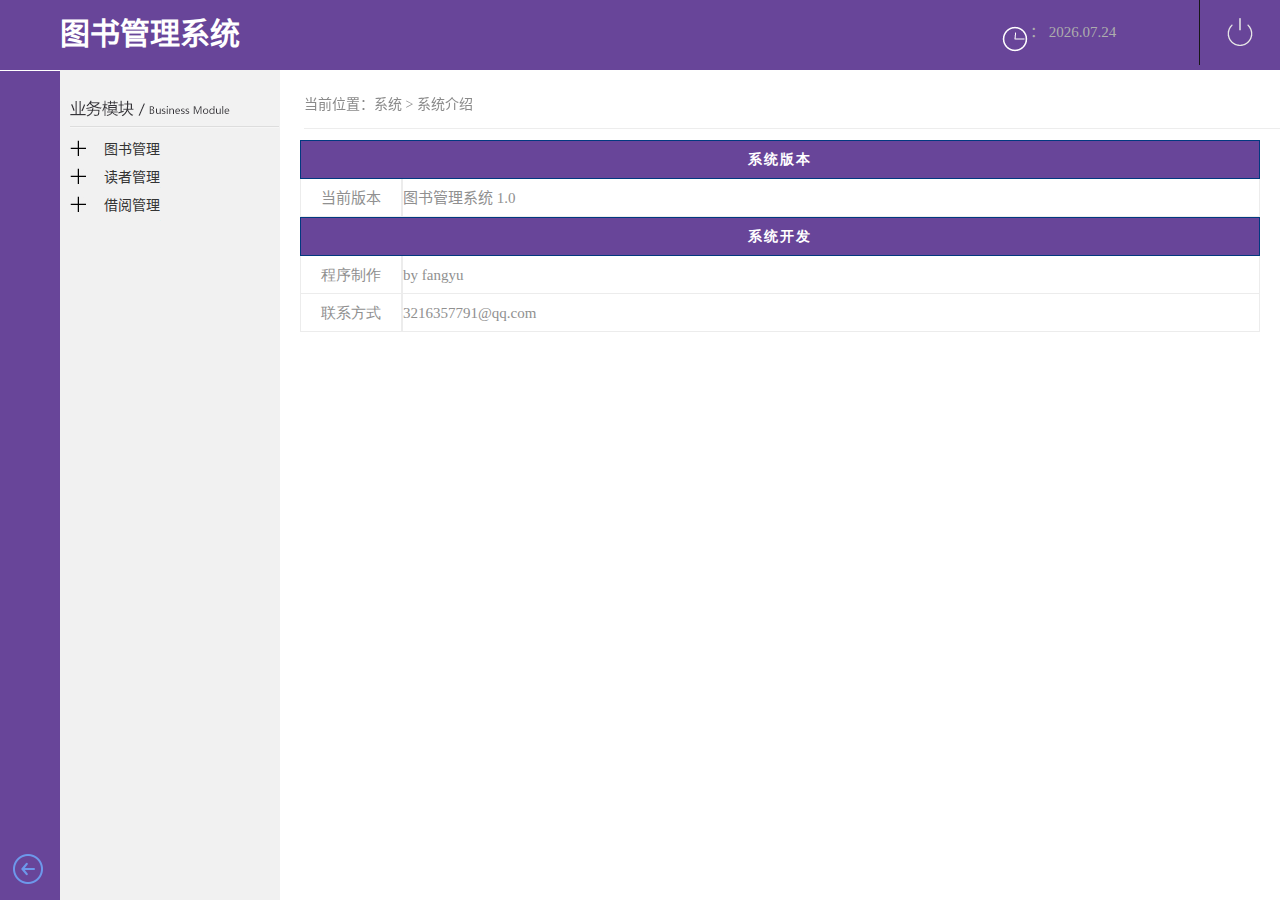
<file: H5BookProject/target/H5BookProject-0.0.1-SNAPSHOT/index.html>
﻿<!DOCTYPE html>
<html lang="zh-CN">
<head>
	<meta http-equiv="Content-Type" content="text/html; charset=utf-8">
	<title>SCT-后台系统</title>
	<link href="style/authority/main_css.css" rel="stylesheet" type="text/css" />
	<link href="style/authority/zTreeStyle.css" rel="stylesheet" type="text/css">
	<script type="text/javascript" src="scripts/jquery/jquery-1.7.1.js"></script>
	<script type="text/javascript" src="scripts/zTree/jquery.ztree.core-3.2.js"></script>
	<script type="text/javascript" src="scripts/authority/commonAll.js"></script>
	<script type="text/javascript">
		/**退出系统**/
		function logout(){
			if(confirm("您确定要退出本系统吗？")){
				window.location.href = "login1.html";
			}
		}
		
		/**获得当前日期**/
		function  getDate01(){
			var time = new Date();
			var myYear = time.getFullYear();
			var myMonth = time.getMonth()+1;
			var myDay = time.getDate();
			if(myMonth < 10){
				myMonth = "0" + myMonth;
			}
			document.getElementById("yue_fen").innerHTML =  myYear + "." + myMonth+"." + myDay;;
			
		}
		
		/**加入收藏夹**/
		function addfavorite(){
			var ua = navigator.userAgent.toLowerCase();
			 if (ua.indexOf("360se") > -1){
			  	art.dialog({icon:'error', title:'友情提示', drag:false, resize:false, content:'由于360浏览器功能限制，加入收藏夹功能失效', ok:true,});
			 }else if (ua.indexOf("msie 8") > -1){
			  	window.external.AddToFavoritesBar('${dynamicURL}/authority/loginInit.action','西宁市公共租赁住房信息管理系统管理');//IE8
			 }else if (document.all){
			  	window.external.addFavorite('${dynamicURL}/authority/loginInit.action','西宁市公共租赁住房信息管理系统管理');
			 }else{
			  	art.dialog({icon:'error', title:'友情提示', drag:false, resize:false, content:'添加失败，请用ctrl+D进行添加', ok:true,});
			 }
		} 
	</script>
	<script type="text/javascript">
		/* zTree插件加载目录的处理  */
		var zTree;
		
		var setting = {
				view: {
					dblClickExpand: false,
					showLine: false,
					expandSpeed: ($.browser.msie && parseInt($.browser.version)<=6)?"":"fast"
				},
				data: {
					key: {
						name: "resourceName"
					},
					simpleData: {
						enable:true,
						idKey: "resourceID",
						pIdKey: "parentID",
						rootPId: ""
					}
				},
				callback: {
	// 				beforeExpand: beforeExpand,
	// 				onExpand: onExpand,
					onClick: zTreeOnClick			
				}
		};
		 
		var curExpandNode = null;
		function beforeExpand(treeId, treeNode) {
			var pNode = curExpandNode ? curExpandNode.getParentNode():null;
			var treeNodeP = treeNode.parentTId ? treeNode.getParentNode():null;
			for(var i=0, l=!treeNodeP ? 0:treeNodeP.children.length; i<l; i++ ) {
				if (treeNode !== treeNodeP.children[i]) {
					zTree.expandNode(treeNodeP.children[i], false);
				}
			}
			while (pNode) {
				if (pNode === treeNode) {
					break;
				}
				pNode = pNode.getParentNode();
			}
			if (!pNode) {
				singlePath(treeNode);
			}
	
		}
		function singlePath(newNode) {
			if (newNode === curExpandNode) return;
			if (curExpandNode && curExpandNode.open==true) {
				if (newNode.parentTId === curExpandNode.parentTId) {
					zTree.expandNode(curExpandNode, false);
				} else {
					var newParents = [];
					while (newNode) {
						newNode = newNode.getParentNode();
						if (newNode === curExpandNode) {
							newParents = null;
							break;
						} else if (newNode) {
							newParents.push(newNode);
						}
					}
					if (newParents!=null) {
						var oldNode = curExpandNode;
						var oldParents = [];
						while (oldNode) {
							oldNode = oldNode.getParentNode();
							if (oldNode) {
								oldParents.push(oldNode);
							}
						}
						if (newParents.length>0) {
							for (var i = Math.min(newParents.length, oldParents.length)-1; i>=0; i--) {
								if (newParents[i] !== oldParents[i]) {
									zTree.expandNode(oldParents[i], false);
									break;
								}
							}
						}else {
							zTree.expandNode(oldParents[oldParents.length-1], false);
						}
					}
				}
			}
			curExpandNode = newNode;
		}
	
		function onExpand(event, treeId, treeNode) {
			curExpandNode = treeNode;
		}
		
		/** 用于捕获节点被点击的事件回调函数  **/
		function zTreeOnClick(event, treeId, treeNode) {
			var zTree = $.fn.zTree.getZTreeObj("dleft_tab1");
			zTree.expandNode(treeNode, null, null, null, true);
	// 		zTree.expandNode(treeNode);
			// 规定：如果是父类节点，不允许单击操作
			if(treeNode.isParent){
	// 			alert("父类节点无法点击哦...");
				return false;
			}
			// 如果节点路径为空或者为"#"，不允许单击操作
			if(treeNode.accessPath=="" || treeNode.accessPath=="#"){
				//alert("节点路径为空或者为'#'哦...");
				return false;
			}
		    // 跳到该节点下对应的路径, 把当前资源ID(resourceID)传到后台，写进Session
		    
		rightMain(treeNode.accessPath);

			if (treeNode.isParent) {
				$('#here_area').html(
						'当前位置：' + treeNode.getParentNode().resourceName
								+ '&nbsp;>&nbsp;<span style="color:#1A5CC6">'
								+ treeNode.resourceName + '</span>');
			} else {
				$('#here_area').html(
						'当前位置：系统&nbsp;>&nbsp;<span style="color:#1A5CC6">'
								+ treeNode.resourceName + '</span>');
			}
		};

		/* 上方菜单 */
		function switchTab(tabpage, tabid) {
			var oItem = document.getElementById(tabpage).getElementsByTagName(
					"li");
			for (var i = 0; i < oItem.length; i++) {
				var x = oItem[i];
				x.className = "";
			}
			if ('left_tab1' == tabid) {
				$(document).ajaxStart(onStart).ajaxSuccess(onStop);
				// 异步加载"业务模块"下的菜单
				loadMenu('YEWUMOKUAI', 'dleft_tab1');
			} else if ('left_tab2' == tabid) {
				$(document).ajaxStart(onStart).ajaxSuccess(onStop);
				// 异步加载"系统管理"下的菜单
				loadMenu('XITONGMOKUAI', 'dleft_tab1');
			} else if ('left_tab3' == tabid) {
				$(document).ajaxStart(onStart).ajaxSuccess(onStop);
				// 异步加载"其他"下的菜单
				loadMenu('QITAMOKUAI', 'dleft_tab1');
			}
		}

		$(document).ready(function() {
			$(document).ajaxStart(onStart).ajaxSuccess(onStop);
			/** 默认异步加载"业务模块"目录  **/
			loadMenu('YEWUMOKUAI', "dleft_tab1");
			// 默认展开所有节点
			if (zTree) {
				// 默认展开所有节点
				zTree.expandAll(false);
			}
		});

		function loadMenu(resourceType, treeObj) {
			/*$.ajax({
				type:"POST",
				url:"${dynamicURL}/authority/modelPart.action?resourceType=" + resourceType,
				dataType : "json",
				success:function(data){
					// 如果返回数据不为空，加载"业务模块"目录
					if(data != null){
						// 将返回的数据赋给zTree
						$.fn.zTree.init($("#"+treeObj), setting, data);
						alert(treeObj);
						zTree = $.fn.zTree.getZTreeObj(treeObj);
						if( zTree ){
							// 默认展开所有节点
							zTree.expandAll(true);
						}
					}
				}
			});*/
			data = [ {
				"accessPath" : "",
				"checked" : false,
				"delFlag" : 0,
				"parentID" : 1,
				"resourceCode" : "",
				"resourceDesc" : "",
				"resourceGrade" : 2,
				"resourceID" : 3,
				"resourceName" : "图书管理",
				"resourceOrder" : 0,
				"resourceType" : ""
			}, {
				"accessPath" : "allBook.html",
				"checked" : false,
				"delFlag" : 0,
				"parentID" : 3,
				"resourceCode" : "",
				"resourceDesc" : "",
				"resourceGrade" : 3,
				"resourceID" : 7,
				"resourceName" : "图书管理",
				"resourceOrder" : 0,
				"resourceType" : ""
			}, {
				"accessPath" : "",
				"checked" : false,
				"delFlag" : 0,
				"parentID" : 1,
				"resourceCode" : "",
				"resourceDesc" : "",
				"resourceGrade" : 2,
				"resourceID" : 2,
				"resourceName" : "读者管理",
				"resourceOrder" : 0,
				"resourceType" : ""
			}, {
				"accessPath" : "user.html",
				"checked" : false,
				"delFlag" : 0,
				"parentID" : 2,
				"resourceCode" : "",
				"resourceDesc" : "",
				"resourceGrade" : 3,
				"resourceID" : 7,
				"resourceName" : "读者管理",
				"resourceOrder" : 0,
				"resourceType" : ""
			}, {
				"accessPath" : "",
				"checked" : false,
				"delFlag" : 0,
				"parentID" : 1,
				"resourceCode" : "",
				"resourceDesc" : "",
				"resourceGrade" : 2,
				"resourceID" : 4,
				"resourceName" : "借阅管理",
				"resourceOrder" : 0,
				"resourceType" : ""
			}, {
				"accessPath" : "lendManage.html",
				"checked" : false,
				"delFlag" : 0,
				"parentID" : 4,
				"resourceCode" : "",
				"resourceDesc" : "",
				"resourceGrade" : 3,
				"resourceID" : 7,
				"resourceName" : "借阅管理",
				"resourceOrder" : 0,
				"resourceType" : ""
			},

			];
			// 如果返回数据不为空，加载"业务模块"目录
			if (data != null) {
				// 将返回的数据赋给zTree
				$.fn.zTree.init($("#" + treeObj), setting, data);
				//              alert(treeObj);
				zTree = $.fn.zTree.getZTreeObj(treeObj);
				if (zTree) {
					// 默认展开所有节点
					zTree.expandAll(true);
				}
			}
		}

		//ajax start function
		function onStart() {
			$("#ajaxDialog").show();
		}

		//ajax stop function
		function onStop() {
			// 		$("#ajaxDialog").dialog("close");
			$("#ajaxDialog").hide();
		}
	</script>
</head>
<body onload="getDate01()">
    <div id="top">
		<div id="top_logo">
		<h1 style="margin-left:20px;color:#fff">图书管理系统</h1>
			
		</div>
		<div id="top_links">
			<div id="top_op">
				<ul>
					<li style="margin-left:200px">
						<img alt="今天是" src="images/common/时间.png">：
						<span id="yue_fen"></span>
						
					</li>
				</ul> 
			</div>
			<div id="top_close">
				<a href="javascript:void(0);" onclick="logout();" target="_parent">
					<img alt="退出系统" title="退出系统" src="images/common/退出.png" style="position: relative; top: 10px; left: 25px;">
				</a>
			</div>
		</div>
	</div>
    <!-- side menu start -->
	<div id="side">
		<div id="left_menu">
		 	<ul id="TabPage2" style="height:200px; margin-top:50px;">
				
			</ul>
			
			
			<div id="nav_show" style="position:absolute; bottom:0px; padding:10px;">
				<a href="javascript:;" id="show_hide_btn">
					<img alt="显示/隐藏" title="显示/隐藏" src="images/common/nav_hide.png" width="35" height="35">
				</a>
			</div>
		 </div>
		 <div id="left_menu_cnt">
		 	<div id="nav_module">
		 		<img src="images/common/module_1.png" width="210" height="58"/>
		 	</div>
		 	<div id="nav_resource">
		 		<ul id="dleft_tab1" class="ztree"></ul>
		 	</div>
		 </div>
	</div>
	<script type="text/javascript">
		$(function(){
			$('#TabPage2 li').click(function(){
				var index = $(this).index();
				$(this).find('img').attr('src', 'images/common/'+ (index+1) +'_hover.jpg');
				$(this).css({background:'#fff'});
				$('#nav_module').find('img').attr('src', 'images/common/module_'+ (index+1) +'.png');
				$('#TabPage2 li').each(function(i, ele){
					if( i!=index ){
						$(ele).find('img').attr('src', 'images/common/'+ (i+1) +'.jpg');
						$(ele).css({background:'#044599'});
					}
				});
				// 显示侧边栏
				switchSysBar(true);
			});
			
			// 显示隐藏侧边栏
			$("#show_hide_btn").click(function() {
		        switchSysBar();
		    });
		});
		
		/**隐藏或者显示侧边栏**/
		function switchSysBar(flag){
			var side = $('#side');
	        var left_menu_cnt = $('#left_menu_cnt');
			if( flag==true ){	// flag==true
				left_menu_cnt.show(500, 'linear');
				side.css({width:'280px'});
				$('#top_nav').css({width:'77%', left:'304px'});
	        	$('#main').css({left:'280px'});
			}else{
		        if ( left_menu_cnt.is(":visible") ) {
					left_menu_cnt.hide(10, 'linear');
					side.css({width:'60px'});
		        	$('#top_nav').css({width:'100%', left:'60px', 'padding-left':'28px'});
		        	$('#main').css({left:'60px'});
		        	$("#show_hide_btn").find('img').attr('src', 'images/common/nav_show.png');
		        } else {
					left_menu_cnt.show(500, 'linear');
					side.css({width:'280px'});
					$('#top_nav').css({width:'77%', left:'304px', 'padding-left':'0px'});
		        	$('#main').css({left:'280px'});
		        	$("#show_hide_btn").find('img').attr('src', 'images/common/nav_hide.png');
		        }
			}
		}
	</script>
    <!-- side menu start -->
    <div id="top_nav">
	 	<span id="here_area">当前位置：系统&nbsp;>&nbsp;系统介绍</span>
	</div>
    <div id="main">
      	<iframe name="right" id="rightMain" src="introduce.html" frameborder="no" scrolling="auto" width="100%" height="100%" allowtransparency="true"/>
    </div>

</body>
</html>
</file>
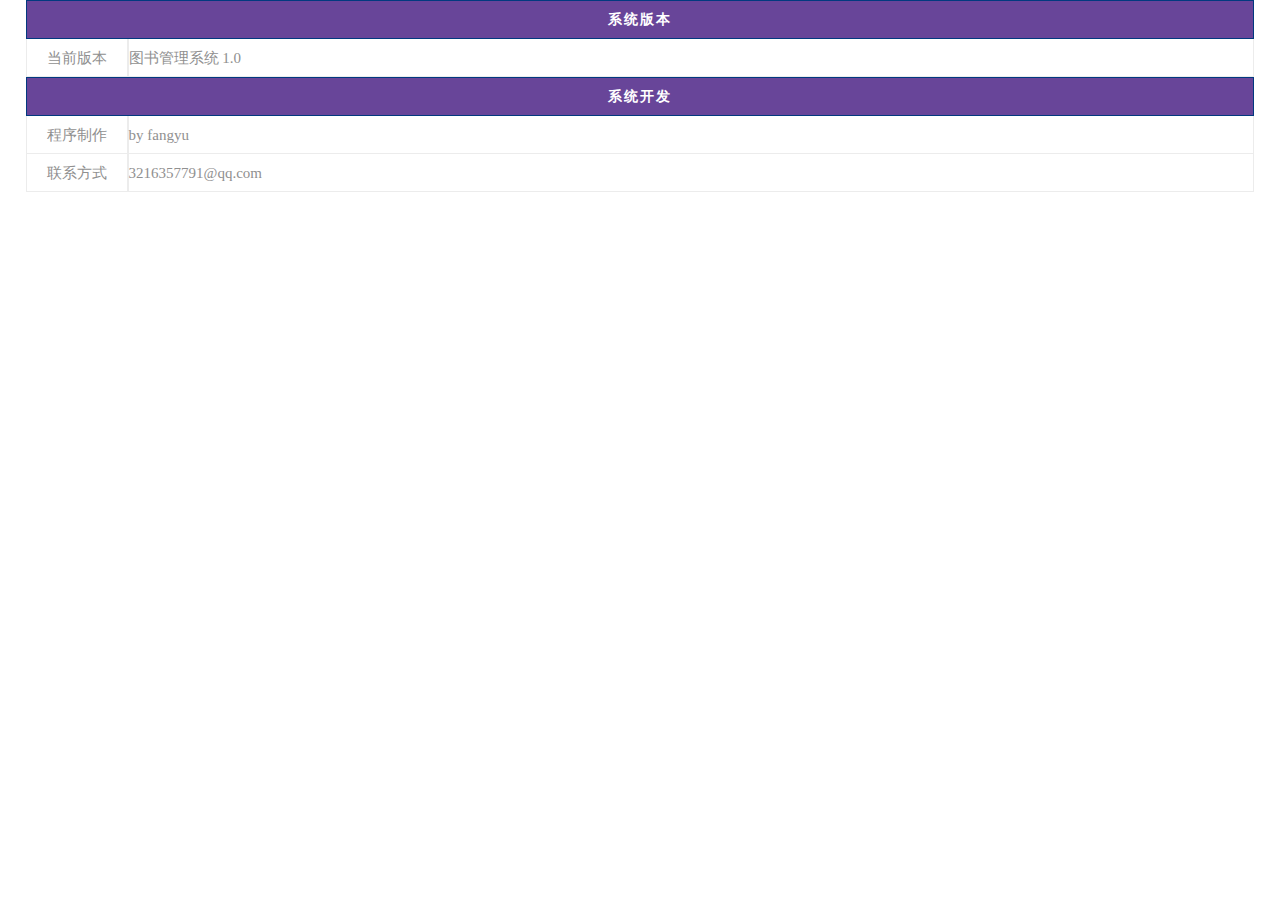
<file: H5BookProject/target/H5BookProject-0.0.1-SNAPSHOT/introduce.html>
﻿<!DOCTYPE html>
<html>
<head>
<meta http-equiv="Content-Type" content="text/html; charset=utf-8" />
<title>SCT-后台系统</title>
<link href="style/authority/basic_layout.css" rel="stylesheet" type="text/css">
<link href="style/authority/common_style.css" rel="stylesheet" type="text/css">
</head>
<body>
	<div id="container">
		<table class="table" cellspacing="0" cellpadding="0" width="100%" align="center"  border="0">
		    <tr >
		      <th colspan="2" style="background-color:#684599">系统版本</th>
		    </tr>
		    <tr>
		      <td width="100" height="30">当前版本<span class="TableRow2"></span></td>
		      <td style="text-align:left">图书管理系统 1.0</td>
		    </tr>
		</table>
		<table class="table" cellspacing="0" cellpadding="0" width="100%" align="center" border="0">
		    <tr >
		      <th colspan="2" style="background-color:#684599">系统开发 </th>
		    </tr>
		    <tr>
		      <td width="100" height="30">程序制作</td>
		      <td style="text-align:left">by fangyu</td>
		    </tr>
		    <tr>
		      <td width="100" height="30">联系方式</td>
		      <td style="text-align:left">
		      	<a href="mailto:sitename@126.com">3216357791@qq.com</a>
		      </td>
		    </tr>
		</table>
	</div>

</body>
</html>
</file>
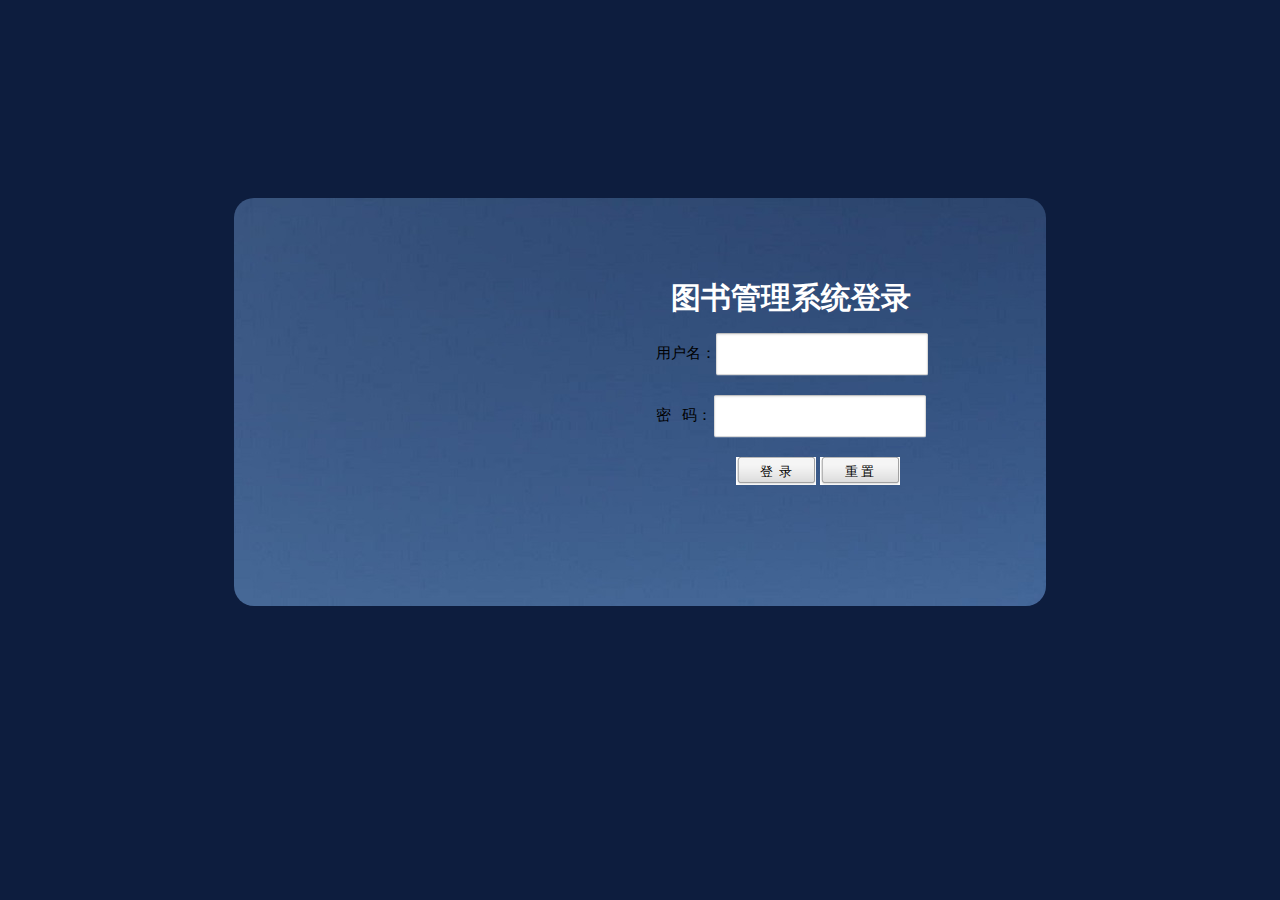
<file: H5BookProject/target/H5BookProject-0.0.1-SNAPSHOT/login1.html>
﻿<!DOCTYPE html>
<html>
<head>
<meta http-equiv="Content-Type" content="text/html; charset=utf-8">
<title>SCT-后台系统</title>
<link href="style/authority/login_css.css" rel="stylesheet" type="text/css" />
<script type="text/javascript" src="scripts/jquery/jquery-1.7.1.js"></script>
<script type="text/javascript" src="js/login.js"></script>
</head>
<body>
	<div id="login_center">
		<div id="login_area">
			<div id="login_box">
				<div id="login_form">
					<form >
						<div id="login_tip">
							<h1 style="color:#000;margin-left:15px;color:#fff">图书管理系统登录</h1>
						</div>
					
						<div>
							 用户名：<input type="text" name="userEntity.userCode" class="username" id="name">
						</div>
						<div>
							密&nbsp;&nbsp;&nbsp;码：<input type="password"  class="pwd" id="pwd" style="margin-left:2px" >
						</div>
						<div id="btn_area">
							<input type="button" class="login_btn" id="login_sub"  value="登  录">
							<input type="reset" class="login_btn" id="login_ret" value="重 置">
						</div>
					</form>
				</div>
			</div>
		</div>
	</div>

</body>
</html>
</file>
<file: H5BookProject/target/H5BookProject-0.0.1-SNAPSHOT/style/authority/main_css.css>
@charset "UTF-8";

* {
	margin: 0;
	padding: 0;
	list-style: none;
}

html,body {
	background: #FFFFFF;
	font: normal 15px "Microsoft YaHei";
}

#top {
	position: absolute;
	top: 0;
	left: 0;
	right: 0;
	height: 70px;
	background-color: #684599;
}

#top_logo {
	width: 300px;
	float: left;
	vertical-align: middle;
	height: 65px;
	line-height: 65px;
	padding: 1px 1px 1px 40px;
}

#top_links {
	width: 480px;
	height: 65px;
	float: right;
	line-height: 65px;
	color: #ADADAD;
	line-height: 65px;
	position: relative;
}

#top_op {
	width: 400px;
}

#top_op ul {
	list-style-type: none;
}

#top_op ul li {
	display: inline-block;
	margin-right: 20px;
}

#top_op ul li img {
	vertical-align: text-top;
}

#top_links a:link,#nav_links a:visited,#nav_links a:hover,#nav_links a:active
	{
	list-style: none;
	text-decoration: none;
	color: #fff;
}

#top_links a:hover {
	list-style: none;
	text-decoration: underline;
	color: #fff;
}

#top_close {
	width: 80px;
	position: absolute;
	right: 0px;
	top: 0px;
	border-left: 1px solid #171717;
	vertical-align: text-top;
}

#side {
	position: absolute;
	left: 0;
	top: 70px;
	bottom: 0px;
	width: 280px;
	overflow: hidden;
/* 	border-right: 5px solid #DDDDDD; */
}

#main {
	position: absolute;
	left: 280px;
	top: 140px;
	bottom: 0px;
	right: 0px;
	width: auto;
	z-index: 2;
	overflow: hidden;
}

#top_nav {
	position: fixed;
	width: 77%;
	top: 70px;
	left: 304px;
	height: 58px;
	line-height: 70px;
	color: #8A8A8A;
	font-size: 14px;
	border-bottom: 1px solid #EDEDED;
}

#left_menu {
	width: 60px;
	position: absolute;
	top: 1px;
	bottom: 0px;
	background: #684599;
	overflow: hidden;
}

#left_menu_cnt {
	width: 220px;
	position: absolute;
	top: 0px;
	bottom: 0px;
	left: 60px;
	overflow: auto;
	background: #F1F1F1;
}

#left_menu_cnt #nav_module {
	position: fixed;
	padding-left: 10px;
	background: #F1F1F1;
}

#left_menu_cnt #nav_resource {
	margin-top: 60px;
	overflow: auto;
}

#TabPage2 li {
	padding: 19px 9px 19px 15px;
	cursor: pointer;
}

.selected {
	background: #FFF;
	cursor: pointer;
}
</file>
<file: H5BookProject/target/H5BookProject-0.0.1-SNAPSHOT/style/authority/basic_layout.css>
@charset "UTF-8";

#container {
	width: 96%;
	margin: 0 auto;
	overflow: hidden;
}

#nav_links {
	width: 100%;
	height: 58px;
	line-height: 70px;
	color: #8A8A8A;
	font-size: 14px;
	border-bottom: 1px solid #EDEDED;
}

#page_close{
	display: inline-block; float: right;
	height: 20px;
	line-height: 0px;
	margin-top: 26px;
}

#ui_isFlag a:link,#ui_isFlag a:visited,#ui_isFlag a:hover,#ui_isFlag a:active
	{
	list-style: none;
	text-decoration: none;
	color: #8A8A8A;
}

#ui_isFlag a:hover {
	list-style: none;
	text-decoration: underline;
	color: #8A8A8A;
}

.ui_content {
	margin-top: 5px;
	overflow: auto;
	clear: both;
}

.ui_op_w500 {
	margin: 5px auto;
	width: 500px;
	border: 1px solid #8A8A8A;
}

.ui_op_w800 {
	margin: 5px auto;
	width: 800px;
	border: 1px solid #8A8A8A;
}

.ui_nav_head {
	height: 30px;
	line-height: 30px;
	text-align: center;
	background: #044599;
	color: #FFF;
	margin-bottom: 10px;
	font-size: 16px;
}

.ui_tb {
	overflow: visible;
	margin-bottom: 15px;
}

.ui_tb_h680 {
	height: 680px;
	overflow: auto;
}

.ui_tb_h530 {
	height: 530px;
	overflow: auto;
}

.ui_tb_h460 {
	height: 460px;
	overflow: auto;
}

.ui_tb_h300 {
	height: 300px;
	overflow: auto;
}

.ui_tb_h150 {
	height: 150px;
	overflow: auto;
}

.ui_tb_h80 {
	height: 80px;
	overflow: auto;
}

.ui_tb_h30 {
	height: 30px;
	overflow: auto;
}


#box_border {
	border: 1px solid #EDEDED;
}

#box_top {
	height: 37px;
	line-height: 37px;
	color: #fff;
	background: #044599;
	padding-left: 20px;
}

#box_center {
	height: 50px;
	line-height: 50px;
	border-bottom: 1px solid #EDEDED;
}

#box_bottom {
	height: 40px;
	line-height: 40px;
	text-align: right;
}
</file>
<file: H5BookProject/target/H5BookProject-0.0.1-SNAPSHOT/style/authority/common_style.css>
@charset "UTF-8";

body {
	margin: 0;
	font: normal 15px "Microsoft YaHei";
	color: #0C0C0C;
	font-size: 14px;
	line-height: 20px;
}

html {
	height: 100%;
	margin: 0;
	padding: 0;
}

body {
	height: 100%;
	margin: 0;
	padding: 0;
	font-family: "Microsoft Yahei"
}

html,body,div,h1,ul,li,select,p,iframe,input,textarea {
	margin: 0;
	padding: 0;
}

a:link,a:visited,a:hover,a:active {
	list-style: none;
	text-decoration: none;
	color: #909090;
}

a:hover {
	list-style: none;
	text-decoration: underline;
	color: #1A5CC6;
}

.table {
	padding: 0;
	margin: 0;
	position: relative;
	margin: 0 auto;
}

.table tbody tr th {
	background: #044599 no-repeat;
	text-align: center;
	border-left: 1px solid #02397F;
	border-right: 1px solid #02397F;
	border-bottom: 1px solid #02397F;
	border-top: 1px solid #02397F;
	letter-spacing: 2px;
	text-transform: uppercase;
	font-size: 14px;
	color: #fff;
	height: 37px;
}

.table tbody tr td {
	text-align: center;
	border-left: 1px solid #ECECEC;
	border-right: 1px solid #ECECEC;
	border-bottom: 1px solid #ECECEC;
	font-size: 15px;
	color: #909090;
	height: 37px;
}

.ui_text_indent {
	text-indent: 5px;
	clear: both;
}

.ui_text_ct {
	text-align: center;
}

.ui_text_lt {
	text-align: left;
}

.ui_text_rt {
	text-align: right;
}

.ui_flt {
	float: left;
}

.ui_frt {
	float: right;
}

.ui_area01 {
	width: 300px;
	height: 50px;
	margin: 2px 2px 2px 5px;
	outline: 0;
	padding: 5px;
	border: 1px solid;
	border-color: #C0C0C0 #D9D9D9 #D9D9D9;
	border-radius: 2px;
	background: #FFF;
	box-shadow: inset 0 1px 2px rgba(0, 0, 0, 0.1), 0 1px 0
		rgba(255, 255, 255, 0.2);
	-webkit-transition: box-shadow, border-color .5s ease-in-out;
	-moz-transition: box-shadow, border-color .5s ease-in-out;
	-o-transition: box-shadow, border-color .5s ease-in-out;
}

.ui_select01 {
	width: 120px;
	height: 30px;
	margin: 2px 2px 2px 5px;
}

.ui_select02 {
	width: 80px;
	height: 30px;
	margin: 2px 2px 2px 5px;
}

.ui_input_txt01 {
	width: 25px;
	height: 16px;
	margin: 1px 1px 1px 5px;
	outline: 0;
	padding: 5px;
	border: 1px solid;
	border-color: #C0C0C0 #D9D9D9 #D9D9D9;
	border-radius: 2px;
	background: #FFF;
	box-shadow: inset 0 1px 2px rgba(0, 0, 0, 0.1), 0 1px 0
		rgba(255, 255, 255, 0.2);
	-webkit-transition: box-shadow, border-color .5s ease-in-out;
	-moz-transition: box-shadow, border-color .5s ease-in-out;
	-o-transition: box-shadow, border-color .5s ease-in-out;
}

.ui_input_txt02 {
	width: 150px;
	height: 18px;
	margin: 2px 2px 2px 5px;
	outline: 0;
	padding: 5px;
	border: 1px solid;
	border-color: #C0C0C0 #D9D9D9 #D9D9D9;
	border-radius: 2px;
	background: #FFF;
	box-shadow: inset 0 1px 2px rgba(0, 0, 0, 0.1), 0 1px 0
		rgba(255, 255, 255, 0.2);
	-webkit-transition: box-shadow, border-color .5s ease-in-out;
	-moz-transition: box-shadow, border-color .5s ease-in-out;
	-o-transition: box-shadow, border-color .5s ease-in-out;
}

.ui_input_txt03 {
	width: 300px;
	height: 18px;
	margin: 2px 2px 2px 5px;
	outline: 0;
	padding: 5px;
	border: 1px solid;
	border-color: #C0C0C0 #D9D9D9 #D9D9D9;
	border-radius: 2px;
	background: #FFF;
	box-shadow: inset 0 1px 2px rgba(0, 0, 0, 0.1), 0 1px 0
		rgba(255, 255, 255, 0.2);
	-webkit-transition: box-shadow, border-color .5s ease-in-out;
	-moz-transition: box-shadow, border-color .5s ease-in-out;
	-o-transition: box-shadow, border-color .5s ease-in-out;
}

.ui_input_btn01 {
	width: 80px;
	height: 30px;
	line-height: 30px;
	text-align: center;
	border-style: none;
	cursor: pointer;
	font-family: "Microsoft YaHei", "微软雅黑", "sans-serif";
	background: url('../../images/login/btn.jpg') 0px -1px no-repeat;
}

.ui_input_btn01:hover {
	width: 80px;
	height: 30px;
	line-height: 30px;
	text-align: center;
	border-style: none;
	cursor: pointer;
	font-family: "Microsoft YaHei", "微软雅黑", "sans-serif";
	background: url('../../images/login/btn_hover.jpg') 0px 0px no-repeat;
	color: #fff;
}

.ui_input_btn02 {
	width: 90px;
	height: 30px;
	line-height: 30px;
	color: #4f6b72;
	cursor: pointer;
	color: #4f6b72;
}

.ui_txt_bold01 {
	color: red;
	font-weight: bolder;
}

.ui_txt_bold02 {
	color: green;
	font-weight: bolder;
}

.ui_txt_bold03 {
	color: blue;
	font-weight: bolder;
}

.ui_txt_bold04 {
	color: #4470AF;
	font-weight: bolder;
}

.ui_txt_bold05 {
	color: black;
	font-weight: bolder;
}

.ui_txt_bg01 {
	background: #D1D1C8;
}

.ui_file{
	border:2px solid #D8D2D2; height:25px; line-height:25px; width:189px; margin-left:5px; cursor:pointer;
}
</file>
<file: H5BookProject/target/H5BookProject-0.0.1-SNAPSHOT/style/authority/login_css.css>
@charset "UTF-8";

* {
	margin: 0;
	padding: 0;
	list-style: none;
}

html,body {
	background: #0D1D3E;
	font: normal 15px "Microsoft YaHei";
}

#login_area {
	width: 100%;
	height: 433px;
	position: absolute;
	top: 22%;
}

#login_box {
	margin: 0 auto;
	width: 812px;
	height: 408px;
	background: url('../../images/login/login.jpg') 0px 0px no-repeat;
	position: relative;
	border-radius:20px;
}

#login_form {
	width: 370px;
	height: 320px;
	position: absolute;
	top: 10px;
	right: 20px;
}

#login_tip {
	height: 35px;
	list-style: 35px;
	font-weight: bold;
	color: red;
	padding-top: 15px;
	margin-top: 55px;
}

#btn_area {
	margin-top: 20px;
	margin-left: 80px;
}

.username,.pwd {
	width: 200px;
	height: 30px;
	line-height: 30px;
	margin-top: 20px;
	outline: 0;
	padding: 5px;
	border: 1px solid;
	border-color: #C0C0C0 #D9D9D9 #D9D9D9;
	border-radius: 2px;
	background: #FFF;
	box-shadow: inset 0 1px 2px rgba(0, 0, 0, 0.1), 0 1px 0
		rgba(255, 255, 255, 0.2);
	-webkit-transition: box-shadow, border-color .5s ease-in-out;
	-moz-transition: box-shadow, border-color .5s ease-in-out;
	-o-transition: box-shadow, border-color .5s ease-in-out;
}

.login_btn {
	width: 80px;
	height: 30px;
	line-height: 30px;
	text-align: center;
	border-style: none;
	cursor: pointer;
	font-family: "Microsoft YaHei", "微软雅黑", "sans-serif";
	background: url('../../images/login/btn.jpg') 0px -1px no-repeat;
}

.login_btn:hover {
	width: 80px;
	height: 30px;
	line-height: 30px;
	text-align: center;
	border-style: none;
	cursor: pointer;
	font-family: "Microsoft YaHei", "微软雅黑", "sans-serif";
	background: url('../../images/login/btn_hover.jpg') 0px 0px no-repeat;
	color: #fff;
}
</file>
<file: H5BookProject/target/H5BookProject-0.0.1-SNAPSHOT/style/authority/zTreeStyle.css>
/*-------------------------------------
zTree Style

version:	3.2
author:		Hunter.z
email:		hunter.z@263.net
website:	http://code.google.com/p/jquerytree/

-------------------------------------*/
.ztree * {
	padding: 0;
	margin: 0;
	font-size: 14px;
	font-family: "Microsoft YaHei", Verdana, Arial, Helvetica, AppleGothic, sans-serif;
}

.ztree {
	margin: 0;
	padding: 5px;
	color: #333
}

.ztree li {
	padding: 5px;
	margin: 0;
	list-style: none;
	line-height: 14px;
	text-align: left;
	white-space: nowrap;
	outline: 0
}

.ztree li ul {
	margin: 0;
	padding: 0 0 0 18px
}

.ztree li ul.line {
	background: url(../../images/common/line_conn.gif) 0 0 repeat-y;
}

.ztree li a {
	padding: 1px 3px 0 0;
	margin: 0;
	cursor: pointer;
	height: 17px;
	color: #333;
	background-color: transparent;
	text-decoration: none;
	vertical-align: top;
	display: inline-block
}

.ztree li a:hover {
	text-decoration: underline
}

.ztree li a.curSelectedNode {
	padding-top: 0px;
	color: #1A5CC6;
	height: 16px;
	opacity: 0.8;
}

.ztree li a.curSelectedNode_Edit {
	padding-top: 0px;
	background-color: #FFE6B0;
	color: black;
	height: 16px;
	border: 1px #FFB951 solid;
	opacity: 0.8;
}

.ztree li a.tmpTargetNode_inner {
	padding-top: 0px;
	background-color: #316AC5;
	color: white;
	height: 16px;
	border: 1px #316AC5 solid;
	opacity: 0.8;
	filter: alpha(opacity = 80)
}

.ztree li a.tmpTargetNode_prev {
	
}

.ztree li a.tmpTargetNode_next {
	
}

.ztree li a input.rename {
	height: 14px;
	width: 80px;
	padding: 0;
	margin: 0;
	font-size: 12px;
	border: 1px #7EC4CC solid;
	*border: 0px
}

.ztree li span {
	line-height: 16px;
	margin-right: 2px
}

.ztree li span.button {
	line-height: 0;
	margin: 0;
	width: 16px;
	height: 16px;
	display: inline-block;
	vertical-align: middle;
	border: 0 none;
	cursor: pointer;
	outline: none;
	background-color: transparent;
	background-repeat: no-repeat;
	background-attachment: scroll;
	background-image: url("../../images/common/nav_item_v_hover.jpg");
/* 	*background-image: url("../../images/common/zTreeStandard.gif") */
}

.ztree li span.button.chk {
	width: 13px;
	height: 13px;
	margin: 0 3px 0 0;
	cursor: auto
}

.ztree li span.button.chk.checkbox_false_full {
	background-image: url("../../images/authority/zTreeStandard.gif");
	background-position: 0 0;
	margin-left: 10px;
}

.ztree li span.button.chk.checkbox_false_full_focus {
	background-image: url("../../images/authority/zTreeStandard.gif");
	background-position: 0 -14px;
	margin-left: 10px;
}

.ztree li span.button.chk.checkbox_false_part {
	background-image: url("../../images/authority/zTreeStandard.gif");
	background-position: 0 -28px;
	margin-left: 10px;
}

.ztree li span.button.chk.checkbox_false_part_focus {
	background-image: url("../../images/authority/zTreeStandard.gif");
	background-position: 0 -42px;
	margin-left: 10px;
}

.ztree li span.button.chk.checkbox_false_disable {
	background-image: url("../../images/authority/zTreeStandard.gif");
	background-position: 0 -56px;
	margin-left: 10px;
}

.ztree li span.button.chk.checkbox_true_full {
	background-image: url("../../images/authority/zTreeStandard.gif");
	background-position: -14px 0;
	margin-left: 10px;
}

.ztree li span.button.chk.checkbox_true_full_focus {
	background-image: url("../../images/authority/zTreeStandard.gif");
	background-position: -14px -14px;
	margin-left: 10px;
}

.ztree li span.button.chk.checkbox_true_part {
	background-image: url("../../images/authority/zTreeStandard.gif");
	background-position: -14px -28px;
	margin-left: 10px;
}

.ztree li span.button.chk.checkbox_true_part_focus {
	background-image: url("../../images/authority/zTreeStandard.gif");
	background-position: -14px -42px;
	margin-left: 10px;
}

.ztree li span.button.chk.checkbox_true_disable {
	background-image: url("../../images/authority/zTreeStandard.gif");
	background-position: -14px -56px;
	margin-left: 10px;
}

.ztree li span.button.chk.radio_false_full {
	background-position: -28px 0
}

.ztree li span.button.chk.radio_false_full_focus {
	background-position: -28px -14px
}

.ztree li span.button.chk.radio_false_part {
	background-position: -28px -28px
}

.ztree li span.button.chk.radio_false_part_focus {
	background-position: -28px -42px
}

.ztree li span.button.chk.radio_false_disable {
	background-position: -28px -56px
}

.ztree li span.button.chk.radio_true_full {
	background-position: -42px 0
}

.ztree li span.button.chk.radio_true_full_focus {
	background-position: -42px -14px
}

.ztree li span.button.chk.radio_true_part {
	background-position: -42px -28px
}

.ztree li span.button.chk.radio_true_part_focus {
	background-position: -42px -42px
}

.ztree li span.button.chk.radio_true_disable {
	background-position: -42px -56px
}

.ztree li span.button.switch {
	width: 16px;
	height: 16px
}

.ztree li span.button.root_open {
/* 	background-position: -92px -54px */
	background-image: url("../../images/common/nav_item_minus.jpg");
	margin-top: 8px;
}

.ztree li span.button.root_close {
/* 	background-position: -74px -54px */
	background-image: url("../../images/common/nav_item_plus.jpg");
}

.ztree li span.button.roots_open {
/* 	background-position: -92px 0 */
	background-image: url("../../images/common/nav_item_minus.jpg");
	margin-top: 8px;
}

.ztree li span.button.roots_close {
/* 	background-position: -74px 0 */
	background-image: url("../../images/common/nav_item_plus.jpg");
/* 	margin-top: 6px; */
}

.ztree li span.button.center_open {
/* 	background-position: -92px -18px */
	background-image: url("../../images/common/nav_item_minus.jpg");
	margin-top: 8px;
}

.ztree li span.button.center_close {
/* 	background-position: -74px -18px */
	background-image: url("../../images/common/nav_item_plus.jpg");
/* 	margin-top: 6px; */
}

.ztree li span.button.bottom_open {
/* 	background-position: -92px -36px */
	background-image: url("../../images/common/nav_item_minus.jpg");
	margin-top: 8px;
}

.ztree li span.button.bottom_close {
/* 	background-position: -74px -36px */
	background-image: url("../../images/common/nav_item_plus.jpg");
/* 	margin-top: 6px; */
}

.ztree li span.button.noline_open {
	background-image: url("../../images/common/nav_item_minus.jpg");
	margin-top: 6px;
}

.ztree li span.button.noline_close {
	background-image: url("../../images/common/nav_item_plus.jpg");
}

.ztree li span.button.root_docu {
	background: none;
}

.ztree li span.button.roots_docu {
	background-position: -56px 0
}

.ztree li span.button.center_docu {
	background-position: -56px -18px
}

.ztree li span.button.bottom_docu {
	background-position: -56px -36px
}

.ztree li span.button.noline_docu {
	background: none;
}

.ztree li span.button.ico_open {
	margin-right: 2px;
	background-position: -110px -16px;
	vertical-align: top;
	*vertical-align: middle
}

.ztree li span.button.ico_close {
	margin-right: 2px;
	background-position: -110px 0;
	vertical-align: top;
	*vertical-align: middle
}

.ztree li span.button.ico_docu {
	margin-right: 2px;
/* 	background-position: -110px -32px; */
	vertical-align: top;
	vertical-align: middle
}

.ztree li span.button.edit {
	margin-right: 2px;
	background-position: -110px -48px;
	vertical-align: top;
	*vertical-align: middle
}

.ztree li span.button.remove {
	margin-right: 2px;
	background-position: -110px -64px;
	vertical-align: top;
	*vertical-align: middle
}

.ztree li span.button.ico_loading {
	margin-right: 2px;
	background: url(../../images/common/loading.gif) no-repeat scroll 0 0
		transparent;
	vertical-align: top;
	*vertical-align: middle
}

ul.tmpTargetzTree {
	background-color: #FFE6B0;
	opacity: 0.8;
	filter: alpha(opacity = 80)
}

span.tmpzTreeMove_arrow {
	width: 16px;
	height: 16px;
	display: inline-block;
	padding: 0;
	margin: 2px 0 0 1px;
	border: 0 none;
	position: absolute;
	background-color: transparent;
	background-repeat: no-repeat;
	background-attachment: scroll;
	background-position: -110px -80px;
	background-image: url("../../images/common/nav_item_plus.jpg");
	*background-image: url("../../images/common/zTreeStandard.gif")
}

ul.ztree.zTreeDragUL {
	margin: 0;
	padding: 0;
	position: absolute;
	width: auto;
	height: auto;
	overflow: hidden;
	background-color: #cfcfcf;
	border: 1px #00B83F dotted;
	opacity: 0.8;
	filter: alpha(opacity = 80)
}

.zTreeMask {
	z-index: 10000;
	background-color: #cfcfcf;
	opacity: 0.0;
	filter: alpha(opacity = 0);
	position: absolute
}
</file>
